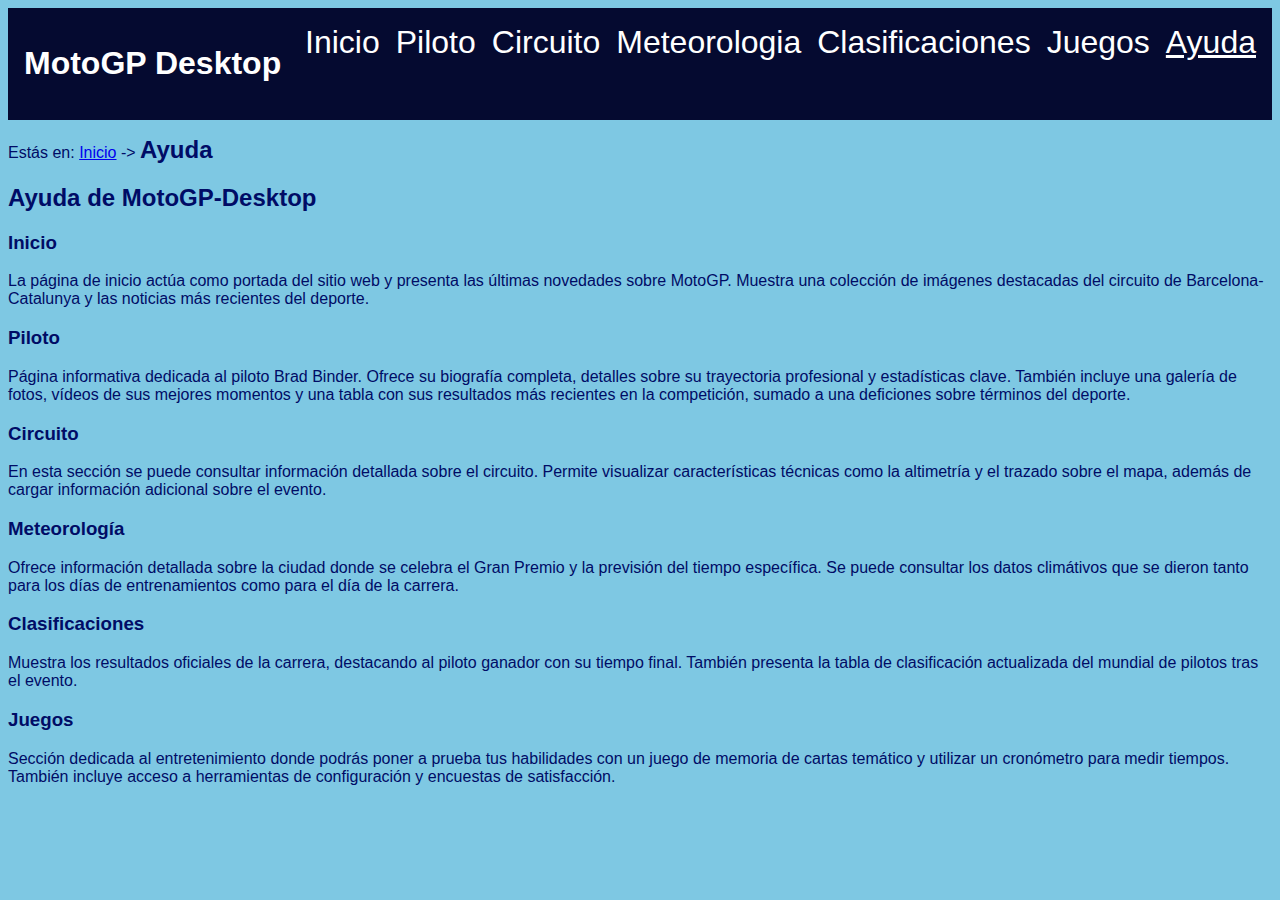
<file: ayuda.html>
<!DOCTYPE HTML>

<html lang="es">
<head>
    <meta charset="UTF-8" />
    <title>MotoGP-Ayuda</title>
    <meta name = 'author' content = 'Sergio Gonzalez Martinez'  />
    <meta name = 'description' content = 'Información de ayuda del proyecto MotoGP-Desktop' />
    <meta name = 'keywords ' content ="MotoGP, ayuda" />
    <meta name ="viewport" content ="width=device-width, initial-scale=1.0" />
    <link rel="stylesheet" type="text/css" href="estilo/estilo.css" />
    <link rel="stylesheet" type="text/css" href="estilo/layout.css" />
    <link rel="icon" href="multimedia/favicon.ico" type="image/x-icon" />
    
</head>

<body>
     <header>
     <h1><a href="index.html">MotoGP Desktop</a></h1>
    <nav>
        <a href= index.html title= "Información del inicio">Inicio</a>

        <a href= piloto.html title= "Información del piloto">Piloto</a>
        <a href= circuito.html title= "Información del circuito">Circuito</a>
        <a href= meteorologia.html title= "Información de la meteorologia">Meteorologia</a>
        <a href= clasificaciones.php title= "Información de las clasificaciones">Clasificaciones</a>
        <a href= juegos.html title= "Información de los juegos">Juegos</a>
        <a href= ayuda.html title= "Información de la ayuda"  class="active">Ayuda</a>
    </nav>
    </header>
    <p class="breadcrumbs">Estás en: <a href="index.html">Inicio</a> -> <strong>Ayuda</strong></p>

    <h2>Ayuda de MotoGP-Desktop</h2>

    <h3>Inicio</h3>
        <p>La página de inicio actúa como portada del sitio web y presenta las últimas novedades sobre MotoGP. Muestra una colección de imágenes destacadas del circuito de Barcelona-Catalunya y las noticias más recientes del deporte.</p>
    
    <h3>Piloto</h3>
        <p>Página informativa dedicada al piloto Brad Binder. Ofrece su biografía completa, detalles sobre su trayectoria profesional y estadísticas clave. También incluye una galería de fotos, vídeos de sus mejores momentos y una tabla con sus resultados más recientes en la competición, sumado a una deficiones sobre términos del deporte.</p>

    <h3>Circuito</h3>
        <p>En esta sección se puede consultar información detallada sobre el circuito. Permite visualizar características técnicas como la altimetría y el trazado sobre el mapa, además de cargar información adicional sobre el evento.</p>

    <h3>Meteorología</h3>
        <p>Ofrece información detallada sobre la ciudad donde se celebra el Gran Premio y la previsión del tiempo específica. Se puede consultar los datos climátivos que se dieron tanto para los días de entrenamientos como para el día de la carrera.</p>

    <h3>Clasificaciones</h3>
        <p>Muestra los resultados oficiales de la carrera, destacando al piloto ganador con su tiempo final. También presenta la tabla de clasificación actualizada del mundial de pilotos tras el evento.</p>

     <h3>Juegos</h3>
        <p>Sección dedicada al entretenimiento donde podrás poner a prueba tus habilidades con un juego de memoria de cartas temático y utilizar un cronómetro para medir tiempos. También incluye acceso a herramientas de configuración y encuestas de satisfacción.</p>   

     
    
     
    
</body>
</html>
</file>
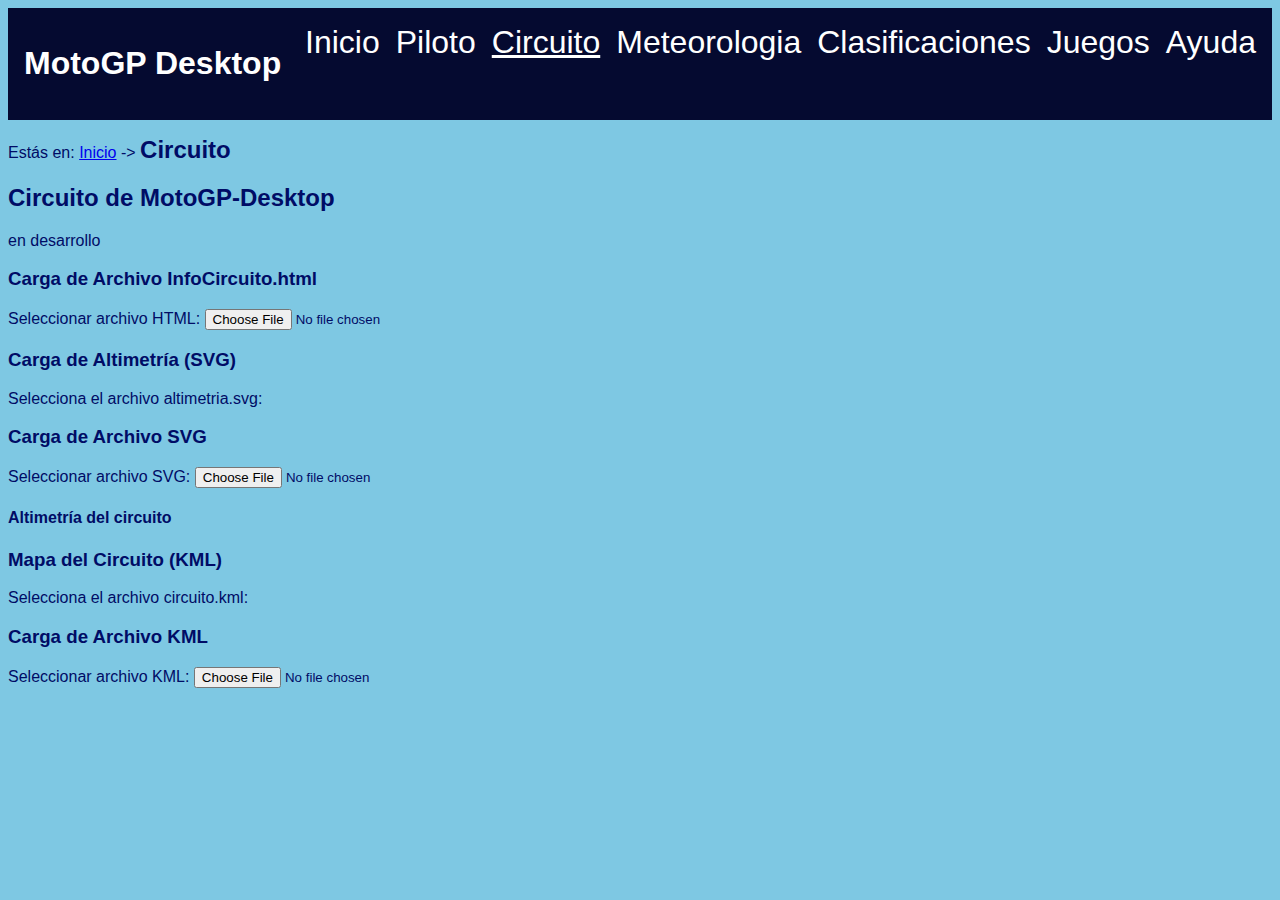
<file: circuito.html>
<!DOCTYPE HTML>

<html lang="es">
<head>
    <!-- Datos que describen el documento -->
     
    <meta charset="UTF-8" />
    <title>MotoGP-Circuito</title>
    <meta name = 'author' content = 'Sergio Gonzalez Martinez'  />
    <meta name = 'description' content = 'Información de circuito del proyecto MotoGP-Desktop' />
    <meta name = 'keywords ' content ="MotoGP, Circuito" />
    <meta name ="viewport" content ="width=device-width, initial-scale=1.0" />
    <link rel="stylesheet" type="text/css" href="estilo/estilo.css" />
    <link rel="stylesheet" type="text/css" href="estilo/layout.css" />
    <link rel="icon" href="multimedia/favicon.ico" type="image/x-icon" />

    <!-- MapBox CSS -->
    <link href="https://api.mapbox.com/mapbox-gl-js/v3.0.1/mapbox-gl.css" rel="stylesheet" />
    
    <!-- MapBox JS -->
    <script src="https://api.mapbox.com/mapbox-gl-js/v3.0.1/mapbox-gl.js"></script>

    <script src="https://code.jquery.com/jquery-3.7.1.min.js"></script>
    <script src="js/circuito.js"></script>

    
</head>

<body>
    <!-- Datos con el contenidos que aparece en el navegador -->
     <header>
     <h1><a href="index.html">MotoGP Desktop</a></h1>
    <nav>
        <a href= index.html title= "Información del inicio">Inicio</a>

        <a href= piloto.html title= "Información del piloto">Piloto</a>
        <a href= circuito.html title= "Información del circuito"  class="active">Circuito</a>
        <a href= meteorologia.html title= "Información de la meteorologia">Meteorologia</a>
        <a href= clasificaciones.html title= "Información de las clasificaciones">Clasificaciones</a>
        <a href= juegos.html title= "Información de los juegos">Juegos</a>
        <a href= ayuda.html title= "Información de la ayuda">Ayuda</a>
    </nav>
    </header>
    <p class="breadcrumbs">Estás en: <a href="index.html">Inicio</a> -> <strong>Circuito</strong></p>

    <main>
        <h2>Circuito de MotoGP-Desktop</h2>
        <p>en desarrollo</p>
    </main>

    <section>
        <h3>Carga de Altimetría (SVG)</h3>
        <p>Selecciona el archivo altimetria.svg:</p>
                
        <article>
            <h4>Altimetría del circuito</h4>
        </article>
    </section>

    <section>
        <h3>Mapa del Circuito (KML)</h3>
        <p>Selecciona el archivo circuito.kml:</p>
    </section>

    <div id="mapa"></div>


    <script>
        const miCircuito = new Circuito();
        const miCargadorSVG = new CargadorSVG();
        const miCargadorKML = new CargadorKML();

    </script>
</body>
</html>
</file>
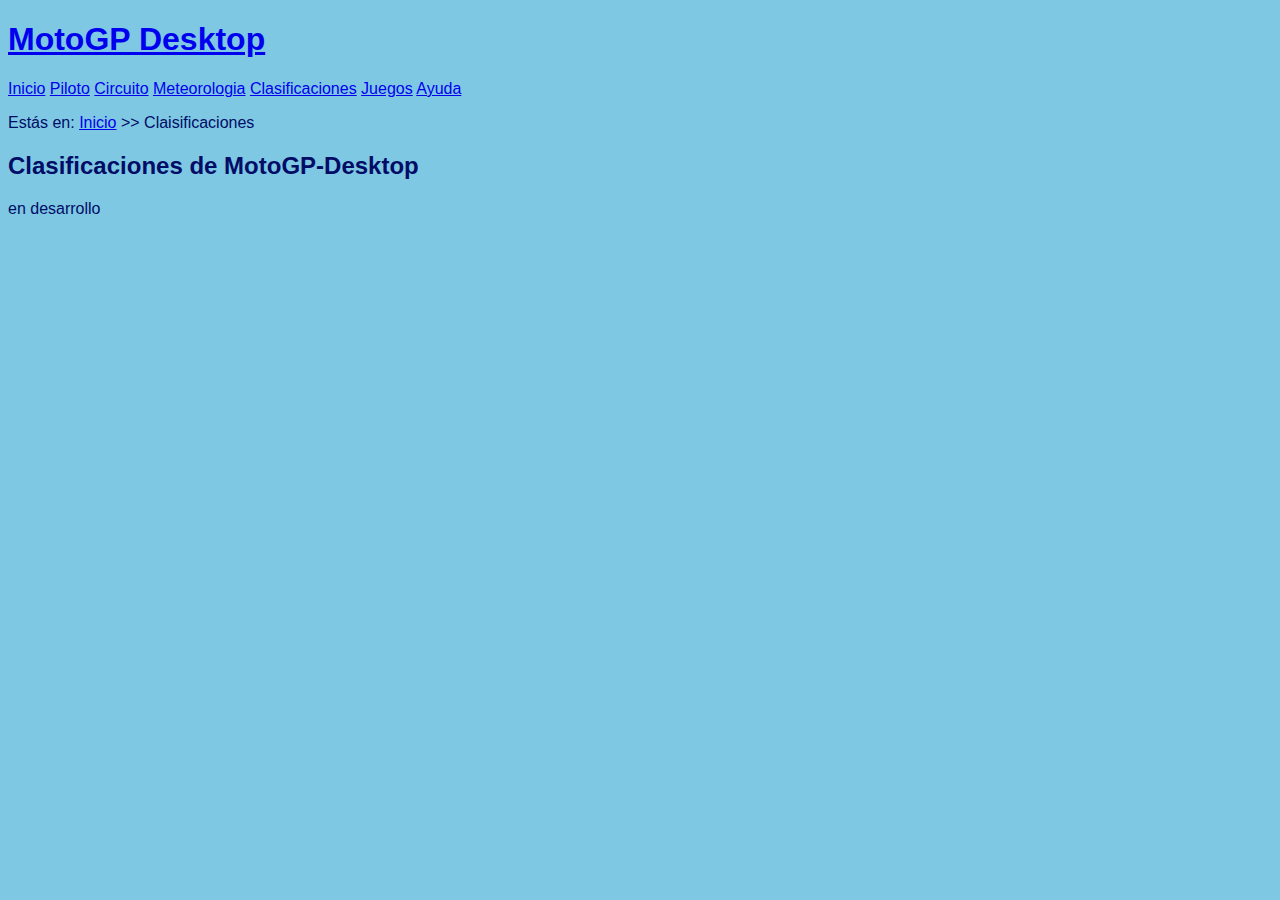
<file: clasificaciones.html>
<!DOCTYPE HTML>

<html lang="es">
<head>
    <!-- Datos que describen el documento -->
    <meta charset="UTF-8" />
    <title>MotoGP-Clasificaciones</title>
    <meta name = 'author' content = 'Sergio Gonzalez Martinez'  />
    <meta name = 'description' content = 'Información de clasificaciones del proyecto MotoGP-Desktop' />
    <meta name = 'keywords ' content ="MotoGP, Clasificaciones" />
    <meta name ="viewport" content ="width=device-width, initial-scale=1.0" />
    <link rel="stylesheet" type="text/css" href="estilo/estilo.css" />

    <link rel="icon" href="multimedia/favicon.ico" type="image/x-icon" />
</head>

<body>
    <!-- Datos con el contenidos que aparece en el navegador -->
     <h1><a href="index.html">MotoGP Desktop</a></h1>
    <nav>
        <a href= index.html title= "Información del inicio">Inicio</a>

        <a href= piloto.html title= "Información del piloto">Piloto</a>
        <a href= circuito.html title= "Información del circuito">Circuito</a>
        <a href= meteorologia.html title= "Información de la meteorologia">Meteorologia</a>
        <a href= clasificaciones.html title= "Información de las clasificaciones">Clasificaciones</a>
        <a href= juegos.html title= "Información de los juegos">Juegos</a>
        <a href= ayuda.html title= "Información de la ayuda">Ayuda</a>
    </nav>
        <p class="breadcrumbs">Estás en: <a href="index.html">Inicio</a> &gt;&gt; Claisificaciones</p>

    <h2>Clasificaciones de MotoGP-Desktop</h2>

    <p>en desarrollo</p>
</body>
</html>
</file>
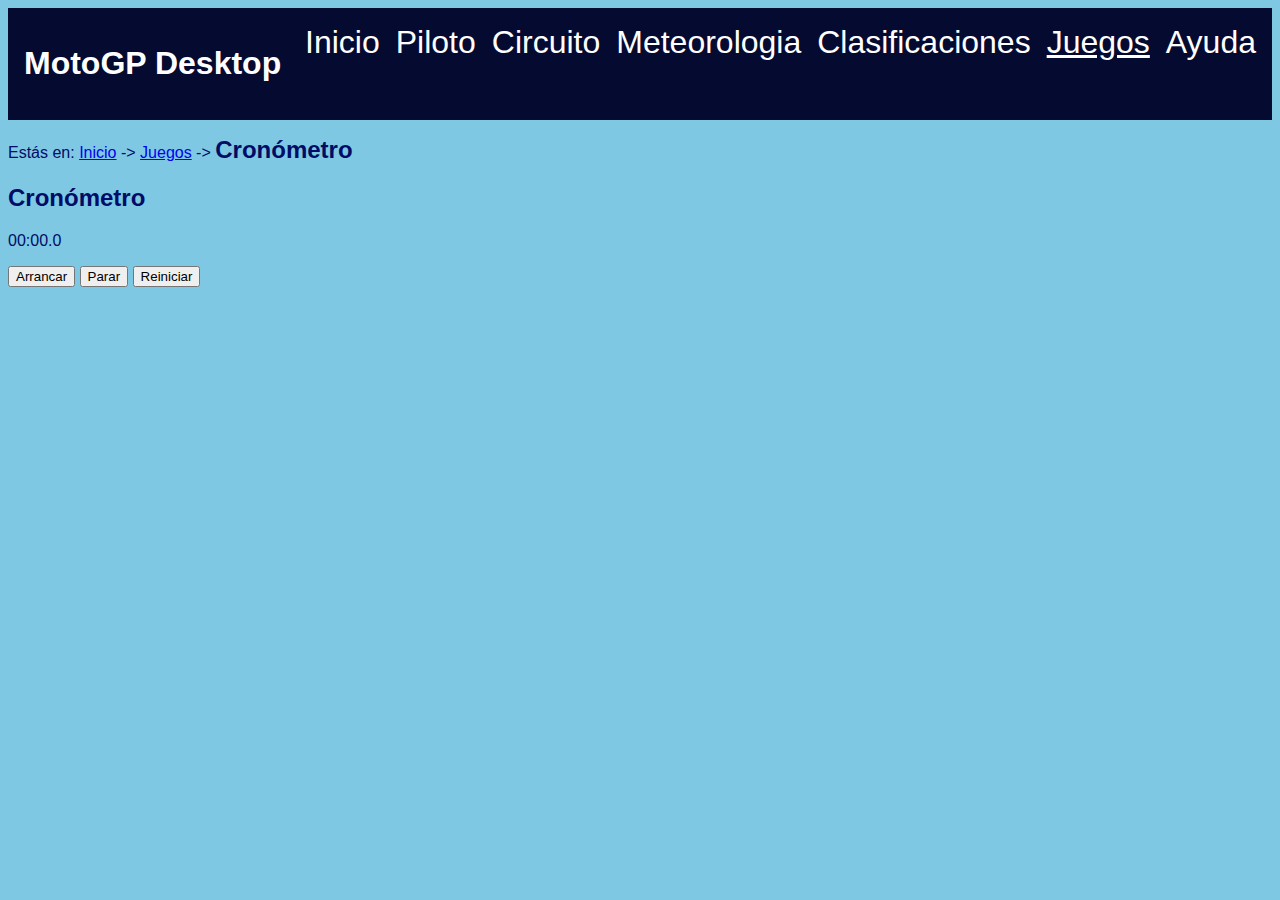
<file: cronometro.html>
<!DOCTYPE HTML>

<html lang="es">
<head>
    <meta charset="UTF-8" />
    <title>MotoGP-Juego de Memoria</title>
    <meta name = 'author' content = 'Sergio Gonzalez Martinez'  />
    <meta name = 'description' content = 'Cronometro del proyecto MotoGP-Desktop' />
    <meta name = 'keywords ' content ="MotoGP, Cronometro" />
    <meta name ="viewport" content ="width=device-width, initial-scale=1.0" />
    
    <link rel="stylesheet" type="text/css" href="estilo/layout.css" />
    <link rel="stylesheet" type="text/css" href="estilo/estilo.css" />

    <script src="js/cronometro.js" defer></script>
    <link rel="icon" href="multimedia/favicon.ico" type="image/x-icon" />
</head>

<body>
    <header>
      <h1><a href="index.html">MotoGP Desktop</a></h1>
    <nav>
        <a href= index.html title= "Información del inicio">Inicio</a>
        <a href= piloto.html title= "Información del piloto">Piloto</a>
        <a href= circuito.html title= "Información del circuito">Circuito</a>
        <a href= meteorologia.html title= "Información de la meteorologia">Meteorologia</a>
        <a href= clasificaciones.php title= "Información de las clasificaciones">Clasificaciones</a>
        <a href= juegos.html title= "Información de los juegos"  class="active">Juegos</a>
        <a href= ayuda.html title= "Información de la ayuda">Ayuda</a>
    </nav>
    </header>
    
    <p>Estás en: <a href="index.html">Inicio</a> -> <a href="juegos.html">Juegos</a> -> <strong>Cronómetro</strong></p>

    <main>
        <h2>Cronómetro</h2>
        <p>00:00.0</p>
        
        <button>Arrancar</button>
        <button>Parar</button>
        <button>Reiniciar</button>
    </main>

</body>
</html>
</file>
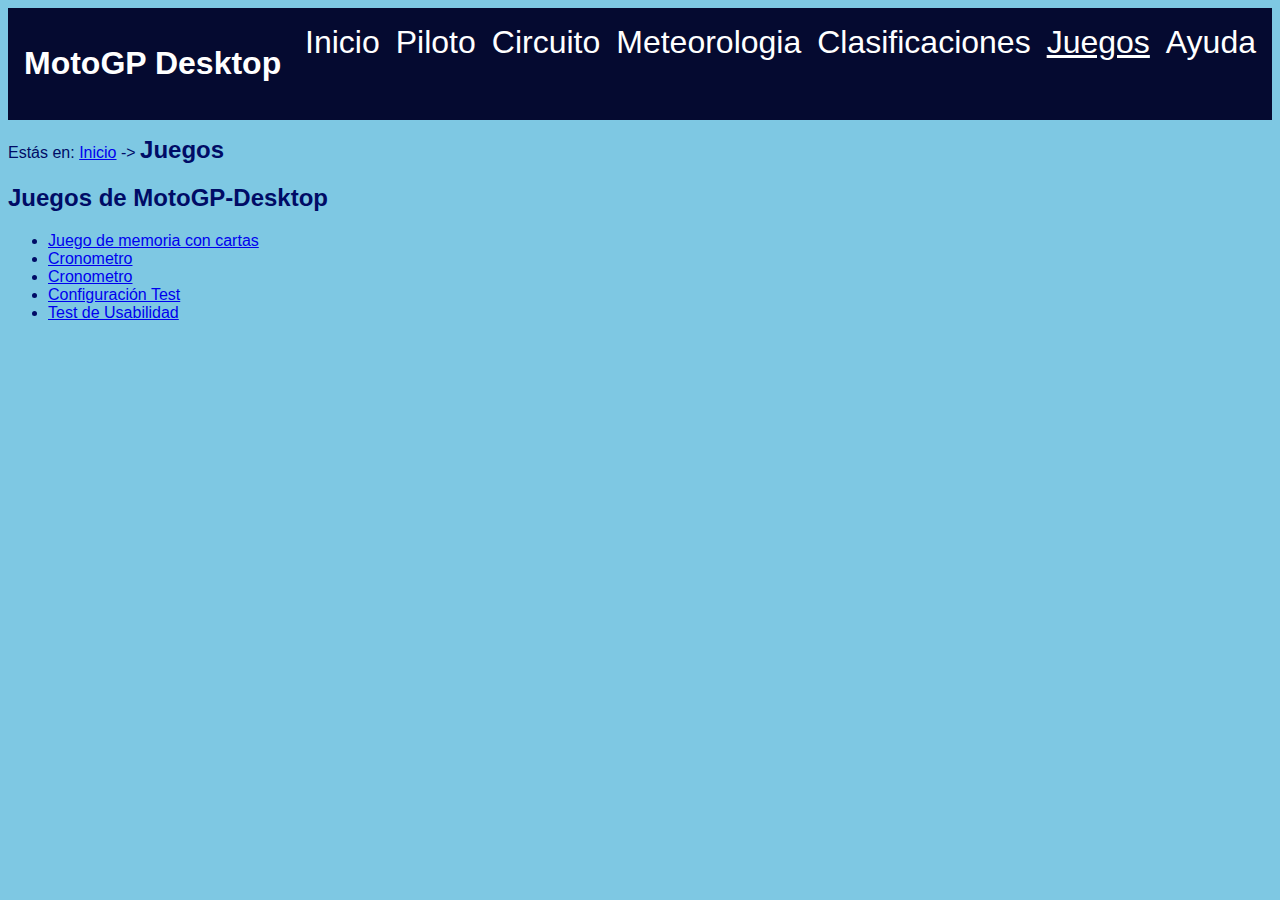
<file: juegos.html>
<!DOCTYPE HTML>

<html lang="es">
<head>
    <meta charset="UTF-8" />
    <title>MotoGP-Juegos</title>
    <meta name = 'author' content = 'Sergio Gonzalez Martinez'  />
    <meta name = 'description' content = 'Información de juegos del proyecto MotoGP-Desktop' />
    <meta name = 'keywords ' content ="MotoGP, juegos" />
    <meta name ="viewport" content ="width=device-width, initial-scale=1.0" />
    <link rel="stylesheet" type="text/css" href="estilo/estilo.css" />
        <link rel="stylesheet" type="text/css" href="estilo/layout.css" />


    <link rel="icon" href="multimedia/favicon.ico" type="image/x-icon" />
</head>

<body>
     <header>
     <h1><a href="index.html">MotoGP Desktop</a></h1>
    <nav>
        <a href= index.html title= "Información del inicio">Inicio</a>

        <a href= piloto.html title= "Información del piloto">Piloto</a>
        <a href= circuito.html title= "Información del circuito">Circuito</a>
        <a href= meteorologia.html title= "Información de la meteorologia">Meteorologia</a>
        <a href= clasificaciones.php title= "Información de las clasificaciones">Clasificaciones</a>
        <a href= juegos.html title= "Información de los juegos"  class="active">Juegos</a>
        <a href= ayuda.html title= "Información de la ayuda">Ayuda</a>
    </nav>
    </header>
        <p>Estás en: <a href="index.html">Inicio</a> -> <strong>Juegos</strong></p>

    <h2>Juegos de MotoGP-Desktop</h2>

    <ul>
        <li><a href="memoria.html">Juego de memoria con cartas</a></li>
        <li><a href="cronometro.html">Cronometro</a></li>
        <li><a href="cronometroHTML.php">Cronometro</a></li>
        <li><a href="php/configuracion.php" title="Configuración de la Base de Datos" target="_blank">Configuración Test</a></li>
        <li><a href="php/pruebas_usabilidad.php" title="Realizar Test de Usabilidad" target="_blank">Test de Usabilidad</a></li>
    </ul>

</body>
</html>
</file>
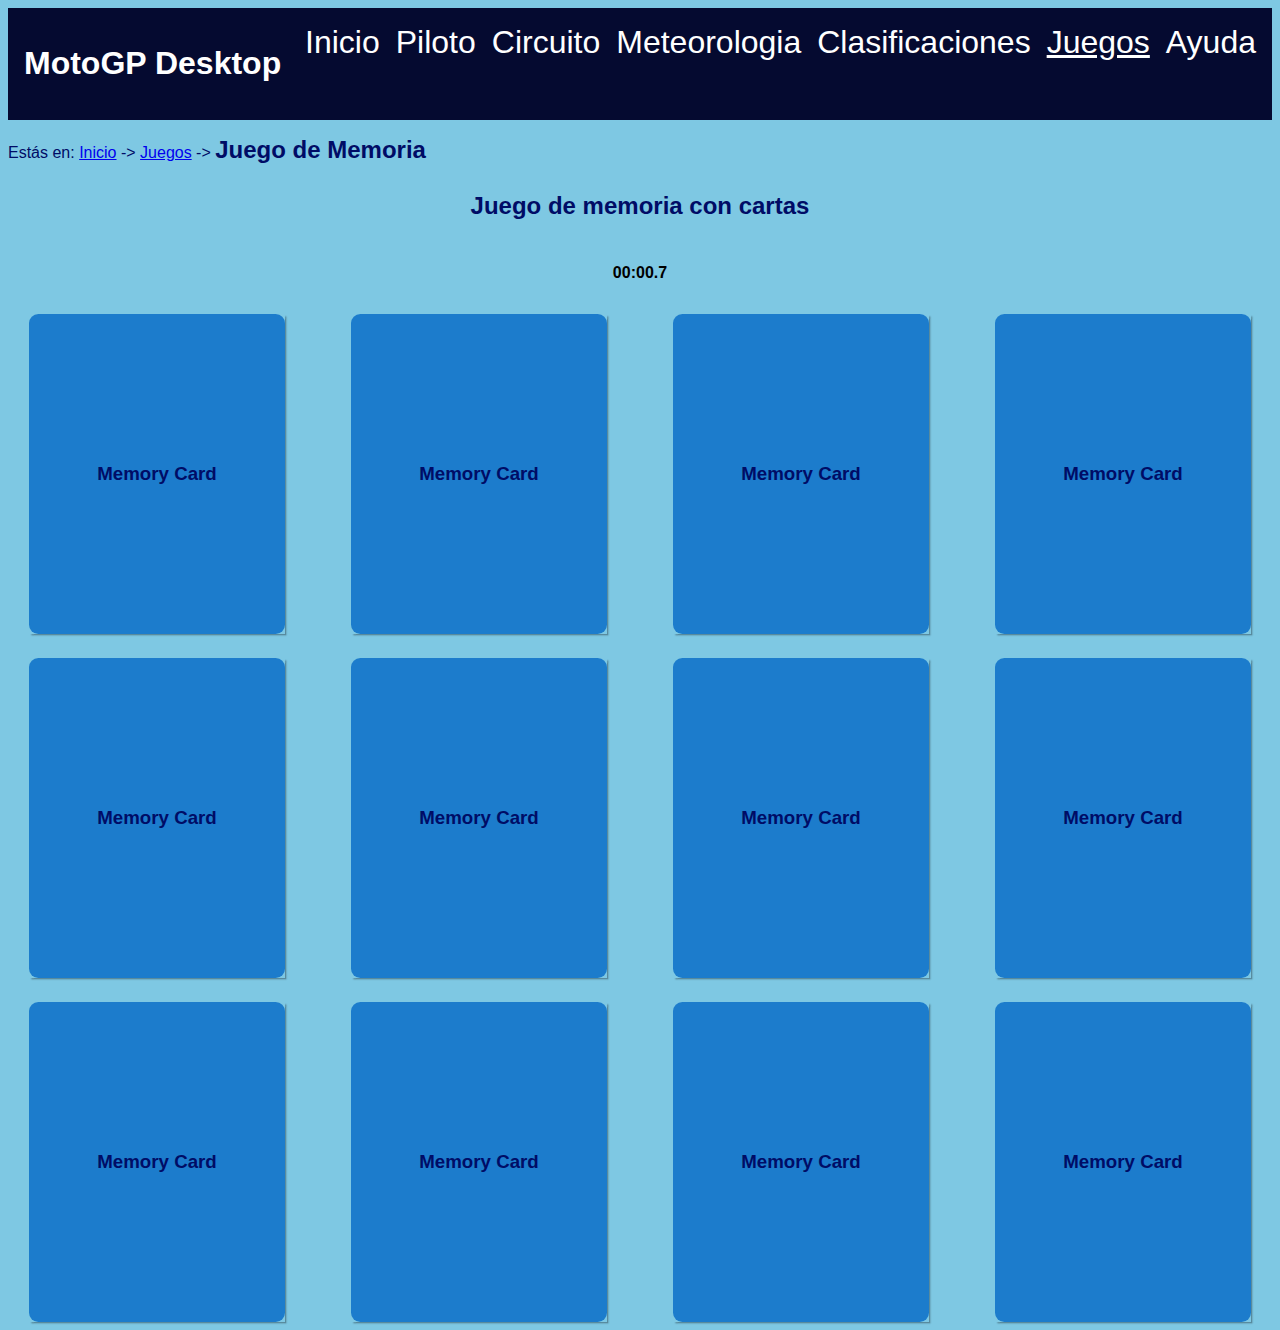
<file: memoria.html>
<!DOCTYPE HTML>

<html lang="es">
<head>
    <meta charset="UTF-8" />
    <title>MotoGP-Juego de Memoria</title>
    <meta name = 'author' content = 'Sergio Gonzalez Martinez'  />
    <meta name = 'description' content = 'Juego de memoria del proyecto MotoGP-Desktop' />
    <meta name = 'keywords ' content ="MotoGP, Juego, Memoria" />
    <meta name ="viewport" content ="width=device-width, initial-scale=1.0" />
    
    <link rel="stylesheet" type="text/css" href="estilo/layout.css" />
    <link rel="stylesheet" type="text/css" href="estilo/estilo.css" />
    <link rel="stylesheet" type="text/css" href="estilo/cards.css" />
    <link rel="stylesheet" type="text/css" href="estilo/layout_cards.css" />

    <script src="js/cronometro.js"></script>
    <script src="js/memoria.js"></script>
    <script> 
        const miJuego= new Memoria();
    </script>
    <link rel="icon" href="multimedia/favicon.ico" type="image/x-icon" />
</head>

<body>
    <header>
      <h1><a href="index.html">MotoGP Desktop</a></h1>
    <nav>
        <a href= index.html title= "Información del inicio">Inicio</a>
        <a href= piloto.html title= "Información del piloto">Piloto</a>
        <a href= circuito.html title= "Información del circuito">Circuito</a>
        <a href= meteorologia.html title= "Información de la meteorologia">Meteorologia</a>
        <a href= clasificaciones.html title= "Información de las clasificaciones">Clasificaciones</a>
        <a href= juegos.html title= "Información de los juegos"  class="active">Juegos</a>
        <a href= ayuda.html title= "Información de la ayuda">Ayuda</a>
    </nav>
    </header>
    
    <p class="breadcrumbs">Estás en: <a href="index.html">Inicio</a> -> <a href="juegos.html">Juegos</a> -> <strong>Juego de Memoria</strong></p>

    <main>
        <h2>Juego de memoria con cartas</h2>

        <p>00:00.0</p>

        <article onclick="miJuego.voltearCarta(this)">
            <h3>Memory Card</h3>
            <img src="multimedia/logos/honda.svg" alt="Logo-Honda">
        </article>
        <article onclick="miJuego.voltearCarta(this)">
            <h3>Memory Card</h3>
            <img src="multimedia/logos/honda.svg" alt="Logo-Honda">
        </article>

        <article onclick="miJuego.voltearCarta(this)">
            <h3>Memory Card</h3>
            <img src="multimedia/logos/yamaha.svg" alt="Logo-Yamaha">
        </article>
        <article onclick="miJuego.voltearCarta(this)">
            <h3>Memory Card</h3>
            <img src="multimedia/logos/yamaha.svg" alt="Logo-Yamaha">
        </article>

        <article onclick="miJuego.voltearCarta(this)">
            <h3>Memory Card</h3>
            <img src="multimedia/logos/ducati.svg" alt="Logo-Ducati">
        </article>
        <article onclick="miJuego.voltearCarta(this)">
            <h3>Memory Card</h3>
            <img src="multimedia/logos/ducati.svg" alt="Logo-Ducati">
        </article>

        <article onclick="miJuego.voltearCarta(this)">
            <h3>Memory Card</h3>
            <img src="multimedia/logos/ktm.svg" alt="Logo-KTM">
        </article>
        <article onclick="miJuego.voltearCarta(this)">
            <h3>Memory Card</h3>
            <img src="multimedia/logos/ktm.svg" alt="Logo-KTM">
        </article>

        <article onclick="miJuego.voltearCarta(this)">
            <h3>Memory Card</h3>
            <img src="multimedia/logos/aprilia.svg" alt="Logo-Aprilia">
        </article>
        <article onclick="miJuego.voltearCarta(this)">
            <h3>Memory Card</h3>
            <img src="multimedia/logos/aprilia.svg" alt="Logo-Aprilia">
        </article>

        <article onclick="miJuego.voltearCarta(this)">
            <h3>Memory Card</h3>
            <img src="multimedia/logos/motogp.svg" alt="Logo-MotoGP">
        </article>
        <article onclick="miJuego.voltearCarta(this)">
            <h3>Memory Card</h3>
            <img src="multimedia/logos/motogp.svg" alt="Logo-MotoGP">
        </article>

    </main>
</body>
</html>
</file>
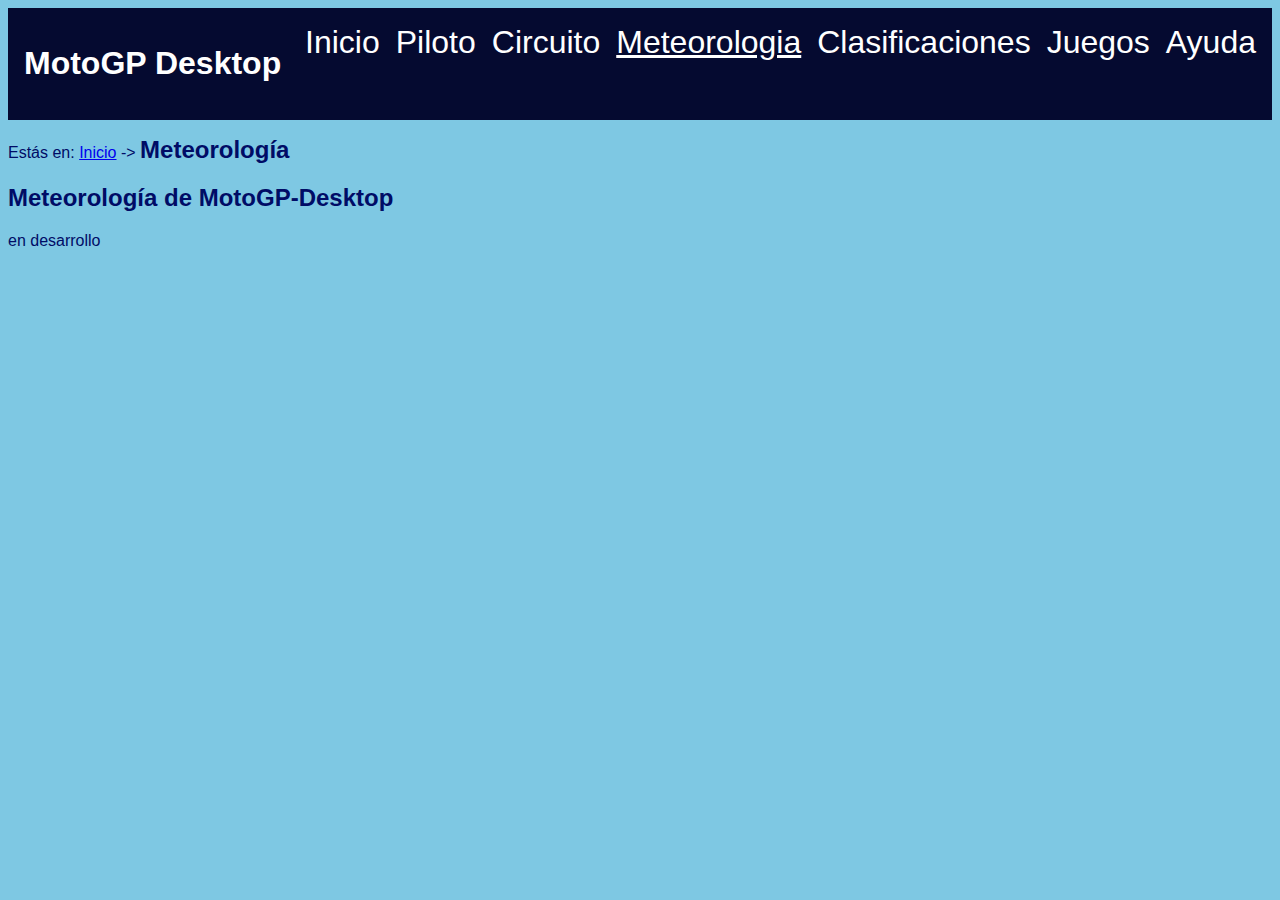
<file: meteorologia.html>
<!DOCTYPE HTML>

<html lang="es">
<head>
    <!-- Datos que describen el documento -->
    <meta charset="UTF-8" />
    <title>MotoGP-Meteorología</title>
    <meta name = 'author' content = 'Sergio Gonzalez Martinez'  />
    <meta name = 'description' content = 'Información de Meteorología del proyecto MotoGP-Desktop' />
    <meta name = 'keywords ' content ="MotoGP, Meteorologia" />
    <meta name ="viewport" content ="width=device-width, initial-scale=1.0" />
    <link rel="stylesheet" type="text/css" href="estilo/estilo.css" />
    <link rel="stylesheet" type="text/css" href="estilo/layout.css" />

    <link rel="icon" href="multimedia/favicon.ico" type="image/x-icon" />

</head>

<body>
    <!-- Datos con el contenidos que aparece en el navegador -->
     <header>
     <h1><a href="index.html">MotoGP Desktop</a></h1>
    <nav>
        <a href= index.html title= "Información del inicio">Inicio</a>
        <a href= piloto.html title= "Información del piloto">Piloto</a>
        <a href= circuito.html title= "Información del circuito">Circuito</a>
        <a href= meteorologia.html title= "Información de la meteorologia"  class="active">Meteorologia</a>
        <a href= clasificaciones.html title= "Información de las clasificaciones">Clasificaciones</a>
        <a href= juegos.html title= "Información de los juegos">Juegos</a>
        <a href= ayuda.html title= "Información de la ayuda">Ayuda</a>
    </nav>
    </header>
    <p class="breadcrumbs">Estás en: <a href="index.html">Inicio</a> -> <strong>Meteorología</strong></p>
    <h2>Meteorología de MotoGP-Desktop</h2>

    <p>en desarrollo</p>
</body>
</html>
</file>
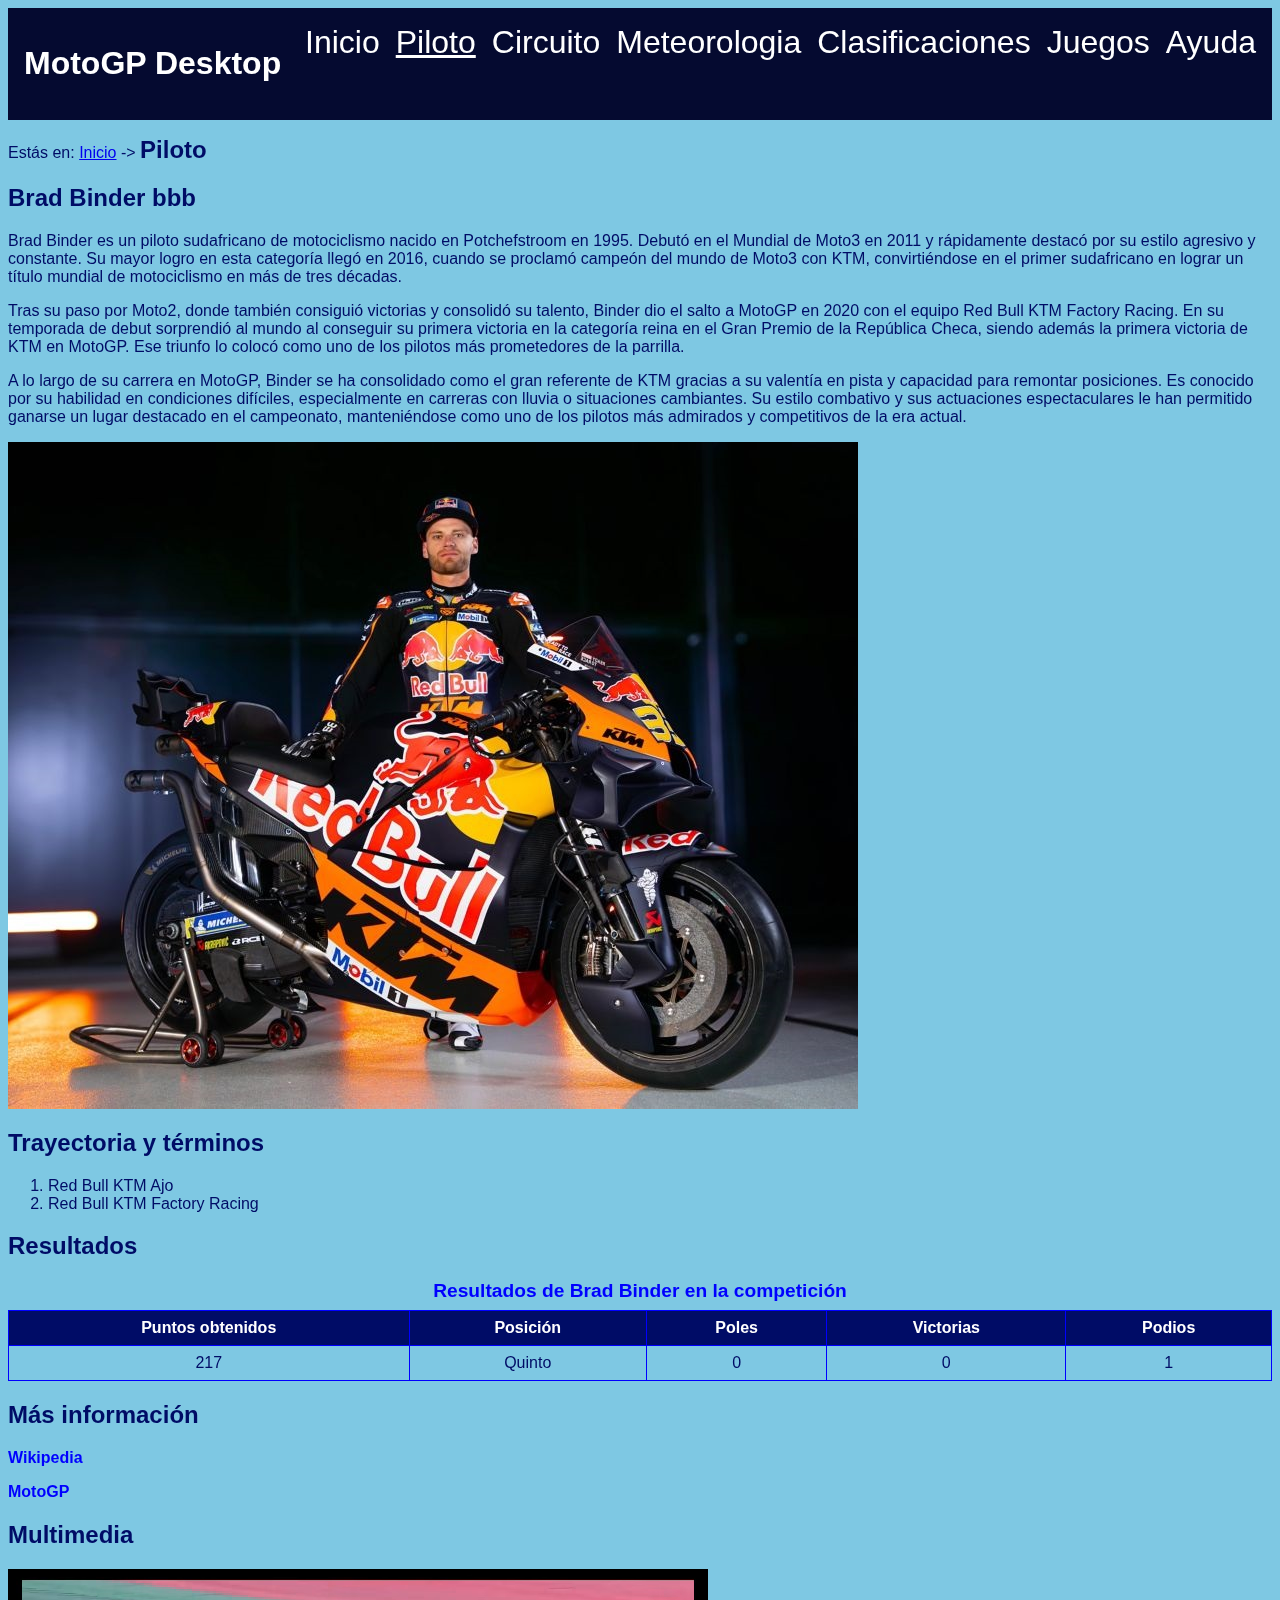
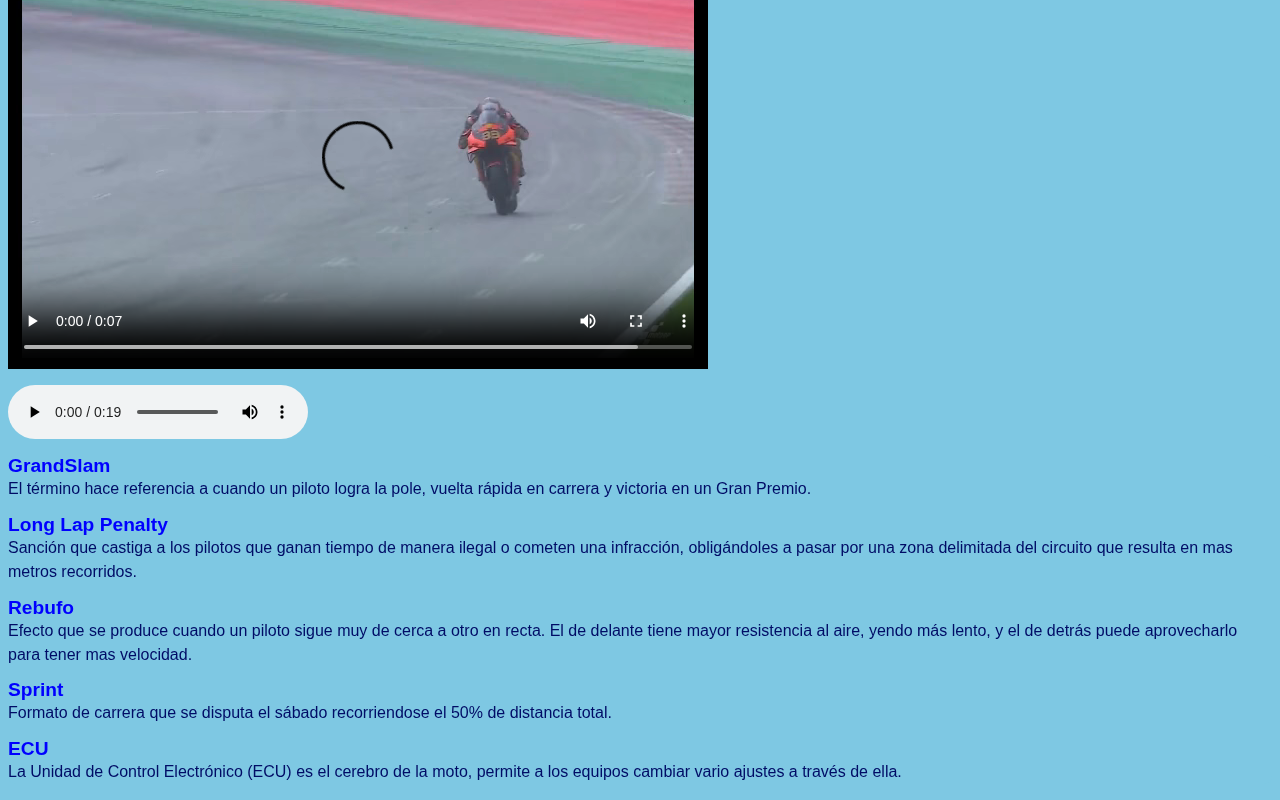
<file: piloto.html>
<!DOCTYPE HTML>

<html lang="es">
<head>
    <!-- Datos que describen el documento -->
    <meta charset="UTF-8" />
    <title>MotoGP-Piloto</title>
    <meta name = 'author' content = 'Sergio Gonzalez Martinez'  />
    <meta name = 'description' content = 'Información de piloto del proyecto MotoGP-Desktop' />
    <meta name = 'keywords ' content ="MotoGP, Brad Binder, piloto, KTM" />
    <meta name ="viewport" content ="width=device-width, initial-scale=1.0" />
    <link rel="stylesheet" type="text/css" href="estilo/estilo.css" />
    <link rel="stylesheet" type="text/css" href="estilo/layout.css" />

    <link rel="icon" href="multimedia/favicon.ico" type="image/x-icon" />
</head>


<body>
    <header>
    <h1><a href="index.html">MotoGP Desktop</a></h1>
    <nav>
        <a href= index.html title= "Información del inicio">Inicio</a>

        <a href= piloto.html title= "Información del piloto" class="active">Piloto</a>
        <a href= circuito.html title= "Información del circuito">Circuito</a>
        <a href= meteorologia.html title= "Información de la meteorologia">Meteorologia</a>
        <a href= clasificaciones.html title= "Información de las clasificaciones">Clasificaciones</a>
        <a href= juegos.html title= "Información de los juegos">Juegos</a>
        <a href= ayuda.html title= "Información de la ayuda">Ayuda</a>
    </nav>
    </header>
    <p class="breadcrumbs">Estás en: <a href="index.html">Inicio</a> -> <strong>Piloto</strong></p>

    <!-- 300798%22= 14; 14+1=15-->
    <main>
        <section>
            <h2>Brad Binder bbb</h2>
            <p> Brad Binder es un piloto sudafricano de motociclismo nacido en Potchefstroom en 1995. Debutó en el Mundial de Moto3 en 2011 y rápidamente destacó
                por su estilo agresivo y constante. Su mayor logro en esta categoría llegó en 2016, cuando se proclamó campeón del mundo de Moto3 con KTM, 
                convirtiéndose en el primer sudafricano en lograr un título mundial de motociclismo en más de tres décadas.
            </p>

            <p>
        Tras su paso por Moto2, donde también consiguió victorias y consolidó su talento, Binder dio el salto a MotoGP en 2020 con el equipo
        Red Bull KTM Factory Racing. En su temporada de debut sorprendió al mundo al conseguir su primera victoria en la categoría reina en el
        Gran Premio de la República Checa, siendo además la primera victoria de KTM en MotoGP. Ese triunfo lo colocó como uno de los pilotos
        más prometedores de la parrilla.
    </p>

    <p>
        A lo largo de su carrera en MotoGP, Binder se ha consolidado como el gran referente de KTM gracias a su valentía en pista y capacidad para 
        remontar posiciones. Es conocido por su habilidad en condiciones difíciles, especialmente en carreras con lluvia o situaciones cambiantes. 
        Su estilo combativo y sus actuaciones espectaculares le han permitido ganarse un lugar destacado en el campeonato, manteniéndose como uno 
        de los pilotos más admirados y competitivos de la era actual.
    </p>
            
            <picture>
                <source srcset="multimedia/brad-binder200.jpg" media="(max-width: 465px)"/>
                <source srcset="multimedia/brad-binder650.jpg" media="(max-width: 799px)"/>
                <source srcset="multimedia/brad-binder850.jpg" media="(min-width: 800px)"/>
               
                
                <img src="multimedia/brad-binder850.jpg" alt="Brad Binder"/>
            </picture>
        </section>

        <section>
            <h2>Trayectoria y términos</h2>
            <ol>
                <li>Red Bull KTM Ajo</li>
                <li>Red Bull KTM Factory Racing</li>
            </ol>
        </section>

        <section>
            <h2>Resultados</h2>
            <table>
                <caption>Resultados de Brad Binder en la competición</caption>
                <thead>
                    <tr>
                        <th id="puntos" scope="col">Puntos obtenidos</th>
                        <th id="posicion" scope="col">Posición</th>
                        <th id="poles" scope="col">Poles</th>
                        <th id="victorias" scope="col">Victorias</th>
                        <th id="podios" scope="col">Podios</th>
                    </tr>
                </thead>
                <tbody>
                    <tr>
                        <td headers="puntos">217</td>
                        <td headers="posicion">Quinto</td>
                        <td headers="poles">0</td>
                        <td headers="victorias">0</td>
                        <td headers="podios">1</td>
                    </tr>
                </tbody>
            </table>
        </section>

        <section>
            <h2>Más información</h2>
            <p><a href="https://es.wikipedia.org/wiki/Brad_Binder">Wikipedia</a></p>
            <p><a href="https://www.motogp.com/es/riders/brad-binder/ade5ef32-01ea-487c-95ca-491544a668ed?tab=overview">MotoGP</a></p>
        </section>

        <section>
            <h2>Multimedia</h2>
            <video controls>
                <source src="multimedia/brad-binderVideo.webm" type="video/webm"/>
                <source src="multimedia/brad-binderVideo.mp4" type="video/mp4"/>
            </video>

            <audio controls>
                <source src="multimedia/terminos.mp3" type="audio/mpeg"/>
                <source src="multimedia/terminos.wav" type="audio/wav"/>
            </audio>
        </section>

    </main>

    <aside>
            <dl>
                <dt>GrandSlam</dt>
                <dd>El término hace referencia a cuando un piloto logra la pole, vuelta rápida en carrera y victoria en un Gran Premio.</dd>
                <dt>Long Lap Penalty</dt>
                <dd>Sanción que castiga a los pilotos que ganan tiempo de manera ilegal o cometen una infracción, obligándoles a pasar por una zona delimitada del circuito que resulta en mas metros recorridos.</dd>
                <dt>Rebufo</dt>
                <dd>Efecto que se produce cuando un piloto sigue muy de cerca a otro en recta. El de delante tiene mayor resistencia al aire, yendo más lento, y el de detrás puede aprovecharlo para tener mas velocidad.</dd>
                <dt>Sprint</dt>
                <dd>Formato de carrera que se disputa el sábado recorriendose el 50% de distancia total.</dd>
                <dt>ECU</dt>
                <dd>La Unidad de Control Electrónico (ECU) es el cerebro de la moto, permite a los equipos cambiar vario ajustes a través de ella.</dd>
            </dl>
    </aside>


    
</body>
</html>
</file>
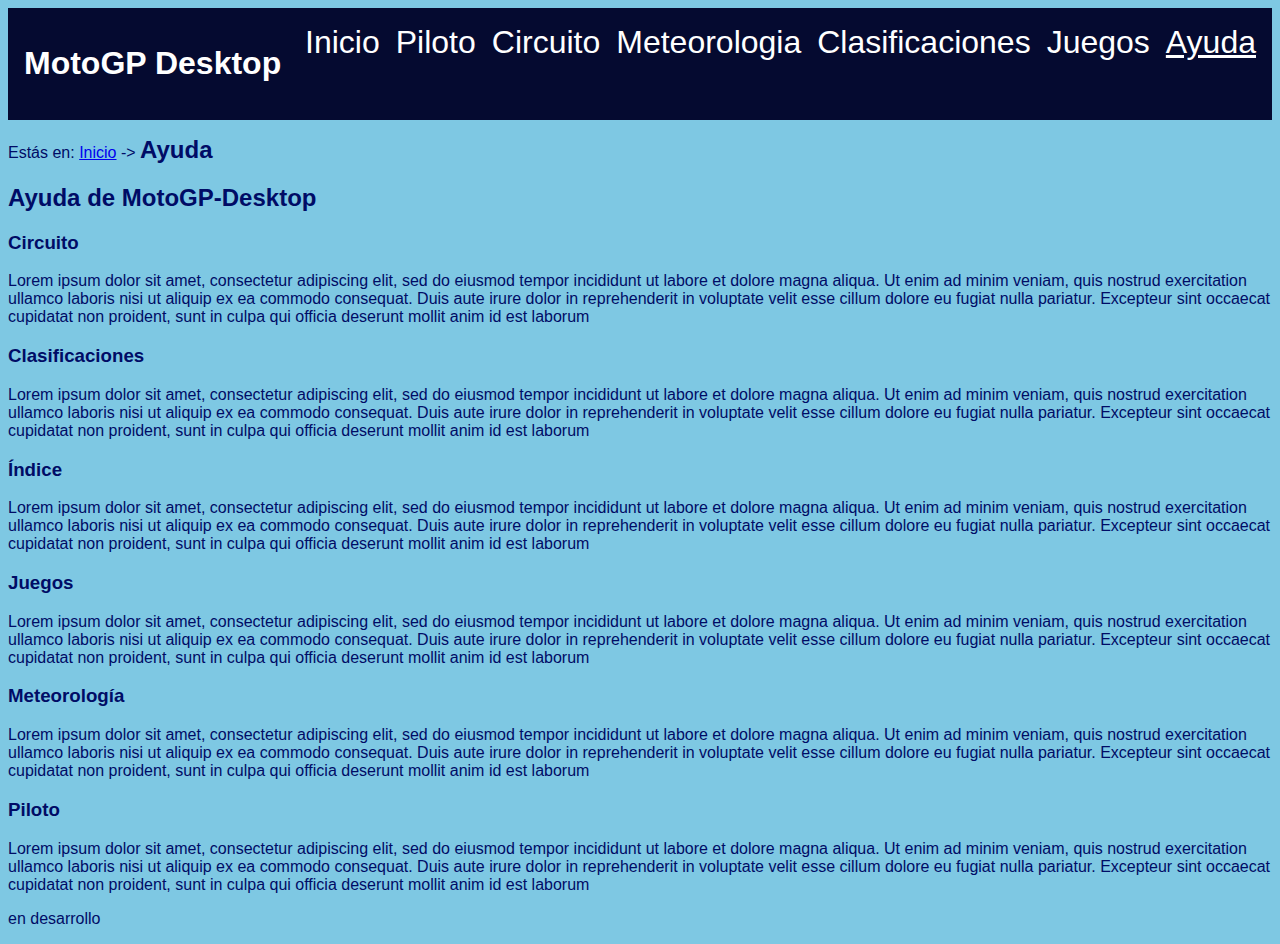
<file: MotoGP-Desktop/ayuda.html>
<!DOCTYPE HTML>

<html lang="es">
<head>
    <!-- Datos que describen el documento -->
    <meta charset="UTF-8" />
    <title>MotoGP-Ayuda</title>
    <meta name = 'author' content = 'Sergio Gonzalez Martinez'  />
    <meta name = 'description' content = 'Información de ayuda del proyecto MotoGP-Desktop' />
    <meta name = 'keywords ' content ="MotoGP, ayuda" />
    <meta name ="viewport" content ="width=device-width, initial-scale=1.0" />
    <link rel="stylesheet" type="text/css" href="estilo/estilo.css" />
    <link rel="stylesheet" type="text/css" href="estilo/layout.css" />
    <link rel="icon" href="multimedia/favicon.ico" type="image/x-icon" />
    
</head>

<body>
    <!-- Datos con el contenidos que aparece en el navegador -->
     <header>
     <h1><a href="index.html">MotoGP Desktop</a></h1>
    <nav>
        <a href= index.html title= "Información del inicio">Inicio</a>

        <a href= piloto.html title= "Información del piloto">Piloto</a>
        <a href= circuito.html title= "Información del circuito">Circuito</a>
        <a href= meteorologia.html title= "Información de la meteorologia">Meteorologia</a>
        <a href= clasificaciones.html title= "Información de las clasificaciones">Clasificaciones</a>
        <a href= juegos.html title= "Información de los juegos">Juegos</a>
        <a href= ayuda.html title= "Información de la ayuda"  class="active">Ayuda</a>
    </nav>
    </header>
    <p class="breadcrumbs">Estás en: <a href="index.html">Inicio</a> -> <strong>Ayuda</strong></p>

    <h2>Ayuda de MotoGP-Desktop</h2>

    <h3>Circuito</h3>
        <p>Lorem ipsum dolor sit amet, consectetur adipiscing elit, sed do eiusmod tempor incididunt ut labore et dolore magna aliqua. Ut enim ad minim veniam, quis nostrud exercitation ullamco laboris nisi ut aliquip ex ea commodo consequat. Duis aute irure dolor in reprehenderit in voluptate velit esse cillum dolore eu fugiat nulla pariatur. Excepteur sint occaecat cupidatat non proident, sunt in culpa qui officia deserunt mollit anim id est laborum</p>

    <h3>Clasificaciones</h3>
        <p>Lorem ipsum dolor sit amet, consectetur adipiscing elit, sed do eiusmod tempor incididunt ut labore et dolore magna aliqua. Ut enim ad minim veniam, quis nostrud exercitation ullamco laboris nisi ut aliquip ex ea commodo consequat. Duis aute irure dolor in reprehenderit in voluptate velit esse cillum dolore eu fugiat nulla pariatur. Excepteur sint occaecat cupidatat non proident, sunt in culpa qui officia deserunt mollit anim id est laborum</p>

    <h3>Índice</h3>
        <p>Lorem ipsum dolor sit amet, consectetur adipiscing elit, sed do eiusmod tempor incididunt ut labore et dolore magna aliqua. Ut enim ad minim veniam, quis nostrud exercitation ullamco laboris nisi ut aliquip ex ea commodo consequat. Duis aute irure dolor in reprehenderit in voluptate velit esse cillum dolore eu fugiat nulla pariatur. Excepteur sint occaecat cupidatat non proident, sunt in culpa qui officia deserunt mollit anim id est laborum</p>
    
     <h3>Juegos</h3>
        <p>Lorem ipsum dolor sit amet, consectetur adipiscing elit, sed do eiusmod tempor incididunt ut labore et dolore magna aliqua. Ut enim ad minim veniam, quis nostrud exercitation ullamco laboris nisi ut aliquip ex ea commodo consequat. Duis aute irure dolor in reprehenderit in voluptate velit esse cillum dolore eu fugiat nulla pariatur. Excepteur sint occaecat cupidatat non proident, sunt in culpa qui officia deserunt mollit anim id est laborum</p>   

     <h3>Meteorología</h3>
        <p>Lorem ipsum dolor sit amet, consectetur adipiscing elit, sed do eiusmod tempor incididunt ut labore et dolore magna aliqua. Ut enim ad minim veniam, quis nostrud exercitation ullamco laboris nisi ut aliquip ex ea commodo consequat. Duis aute irure dolor in reprehenderit in voluptate velit esse cillum dolore eu fugiat nulla pariatur. Excepteur sint occaecat cupidatat non proident, sunt in culpa qui officia deserunt mollit anim id est laborum</p>
    
     <h3>Piloto</h3>
        <p>Lorem ipsum dolor sit amet, consectetur adipiscing elit, sed do eiusmod tempor incididunt ut labore et dolore magna aliqua. Ut enim ad minim veniam, quis nostrud exercitation ullamco laboris nisi ut aliquip ex ea commodo consequat. Duis aute irure dolor in reprehenderit in voluptate velit esse cillum dolore eu fugiat nulla pariatur. Excepteur sint occaecat cupidatat non proident, sunt in culpa qui officia deserunt mollit anim id est laborum</p>
    
    <p>en desarrollo</p>
</body>
</html>
</file>
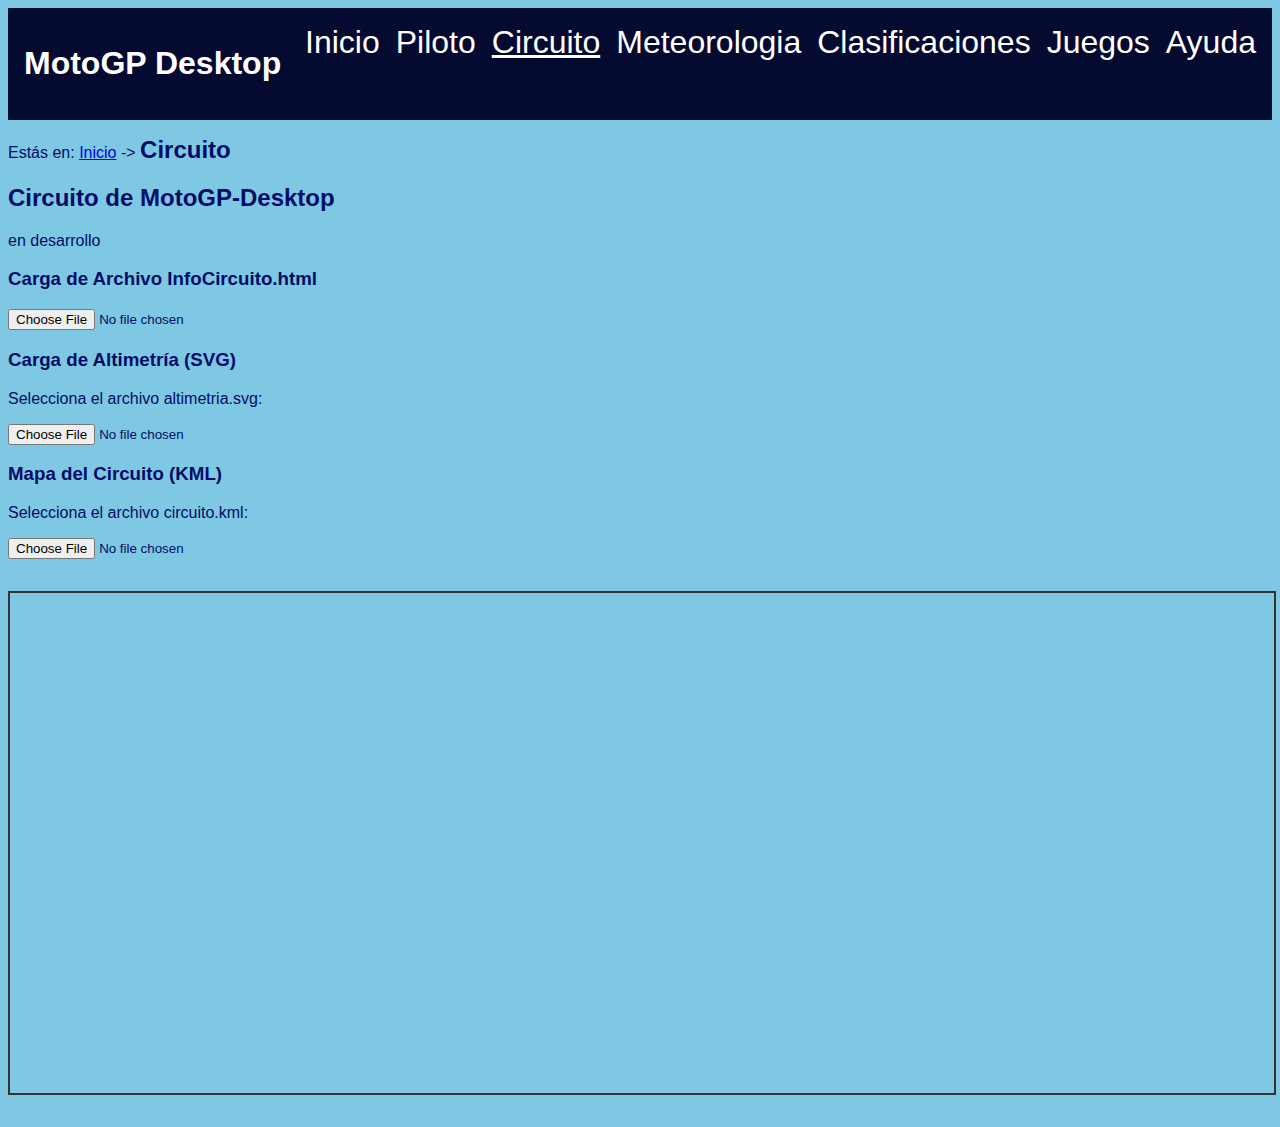
<file: MotoGP-Desktop/circuito.html>
<!DOCTYPE HTML>

<html lang="es">
<head>
    <!-- Datos que describen el documento -->
     
    <meta charset="UTF-8" />
    <title>MotoGP-Circuito</title>
    <meta name = 'author' content = 'Sergio Gonzalez Martinez'  />
    <meta name = 'description' content = 'Información de circuito del proyecto MotoGP-Desktop' />
    <meta name = 'keywords ' content ="MotoGP, Circuito" />
    <meta name ="viewport" content ="width=device-width, initial-scale=1.0" />
    <link rel="stylesheet" type="text/css" href="estilo/estilo.css" />
    <link rel="stylesheet" type="text/css" href="estilo/layout.css" />
    <link rel="icon" href="multimedia/favicon.ico" type="image/x-icon" />

    <!-- MapBox CSS -->
    <link href="https://api.mapbox.com/mapbox-gl-js/v3.0.1/mapbox-gl.css" rel="stylesheet" />
    
    <!-- MapBox JS -->
    <script src="https://api.mapbox.com/mapbox-gl-js/v3.0.1/mapbox-gl.js"></script>

    <script src="https://code.jquery.com/jquery-3.7.1.min.js"></script>
    <script src="js/circuito.js"></script>

    
</head>

<body>
    <!-- Datos con el contenidos que aparece en el navegador -->
     <header>
     <h1><a href="index.html">MotoGP Desktop</a></h1>
    <nav>
        <a href= index.html title= "Información del inicio">Inicio</a>

        <a href= piloto.html title= "Información del piloto">Piloto</a>
        <a href= circuito.html title= "Información del circuito"  class="active">Circuito</a>
        <a href= meteorologia.html title= "Información de la meteorologia">Meteorologia</a>
        <a href= clasificaciones.html title= "Información de las clasificaciones">Clasificaciones</a>
        <a href= juegos.html title= "Información de los juegos">Juegos</a>
        <a href= ayuda.html title= "Información de la ayuda">Ayuda</a>
    </nav>
    </header>
    <p class="breadcrumbs">Estás en: <a href="index.html">Inicio</a> -> <strong>Circuito</strong></p>

    <main>
        <h2>Circuito de MotoGP-Desktop</h2>
        <p>en desarrollo</p>
    </main>

    <section>
        <h3>Carga de Altimetría (SVG)</h3>
        <p>Selecciona el archivo altimetria.svg:</p>
                
        <article></article>
    </section>

    <section>
        <h3>Mapa del Circuito (KML)</h3>
        <p>Selecciona el archivo circuito.kml:</p>
    </section>

    <div id="mapa"></div>


    <script>
        const miCircuito = new Circuito();
        const miCargadorSVG = new CargadorSVG();
        const miCargadorKML = new CargadorKML();

    </script>
</body>
</html>
</file>
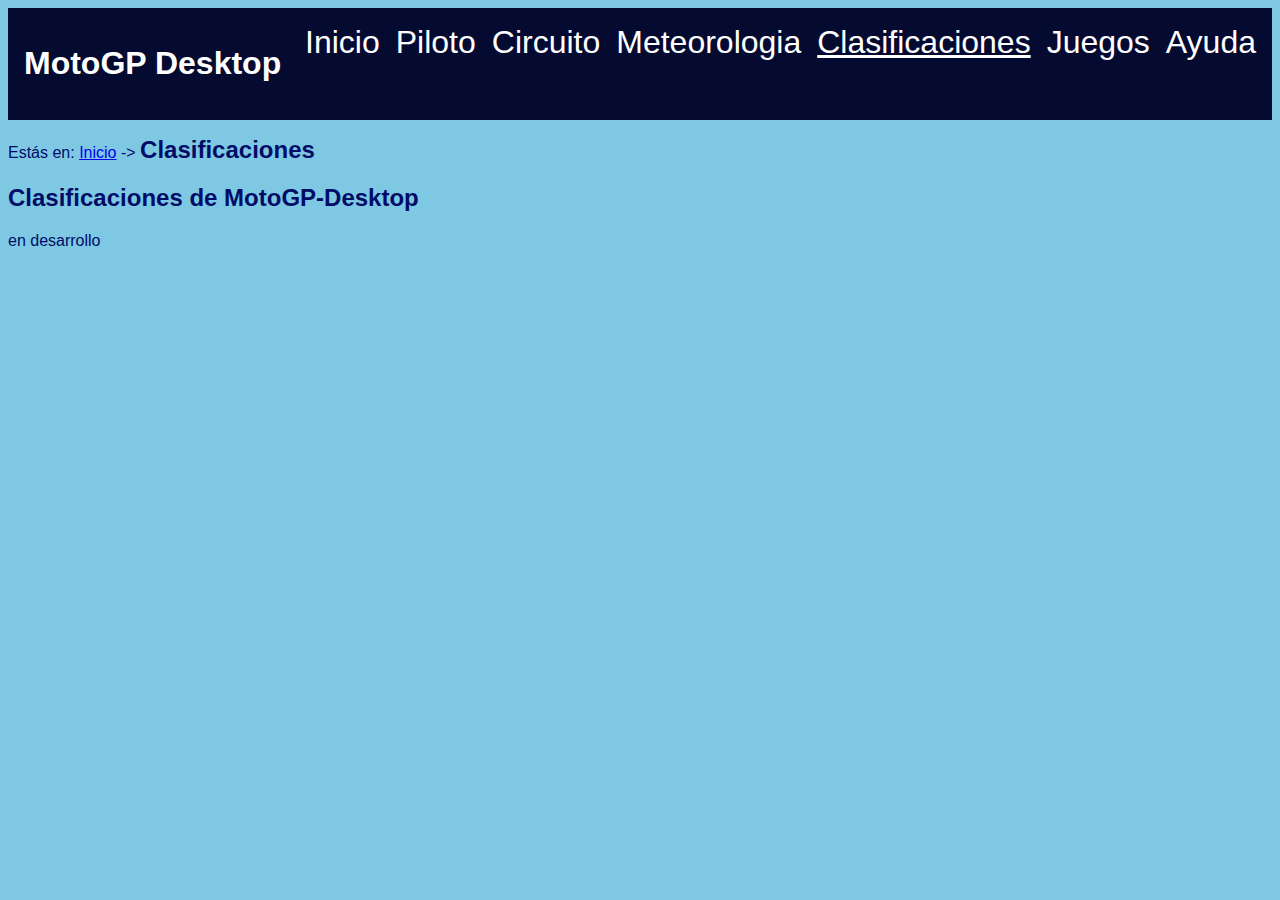
<file: MotoGP-Desktop/clasificaciones.html>
<!DOCTYPE HTML>

<html lang="es">
<head>
    <!-- Datos que describen el documento -->
    <meta charset="UTF-8" />
    <title>MotoGP-Clasificaciones</title>
    <meta name = 'author' content = 'Sergio Gonzalez Martinez'  />
    <meta name = 'description' content = 'Información de clasificaciones del proyecto MotoGP-Desktop' />
    <meta name = 'keywords ' content ="MotoGP, Clasificaciones" />
    <meta name ="viewport" content ="width=device-width, initial-scale=1.0" />
    <link rel="stylesheet" type="text/css" href="estilo/estilo.css" />
        <link rel="stylesheet" type="text/css" href="estilo/layout.css" />


    <link rel="icon" href="multimedia/favicon.ico" type="image/x-icon" />
</head>

<body>
    <!-- Datos con el contenidos que aparece en el navegador -->
     <header>
     <h1><a href="index.html">MotoGP Desktop</a></h1>
    <nav>
        <a href= index.html title= "Información del inicio">Inicio</a>

        <a href= piloto.html title= "Información del piloto">Piloto</a>
        <a href= circuito.html title= "Información del circuito">Circuito</a>
        <a href= meteorologia.html title= "Información de la meteorologia">Meteorologia</a>
        <a href= clasificaciones.html title= "Información de las clasificaciones"  class="active">Clasificaciones</a>
        <a href= juegos.html title= "Información de los juegos">Juegos</a>
        <a href= ayuda.html title= "Información de la ayuda">Ayuda</a>
    </nav>
    </header>
        <p class="breadcrumbs">Estás en: <a href="index.html">Inicio</a> -> <strong>Clasificaciones</strong></p>

    <h2>Clasificaciones de MotoGP-Desktop</h2>

    <p>en desarrollo</p>
</body>
</html>
</file>
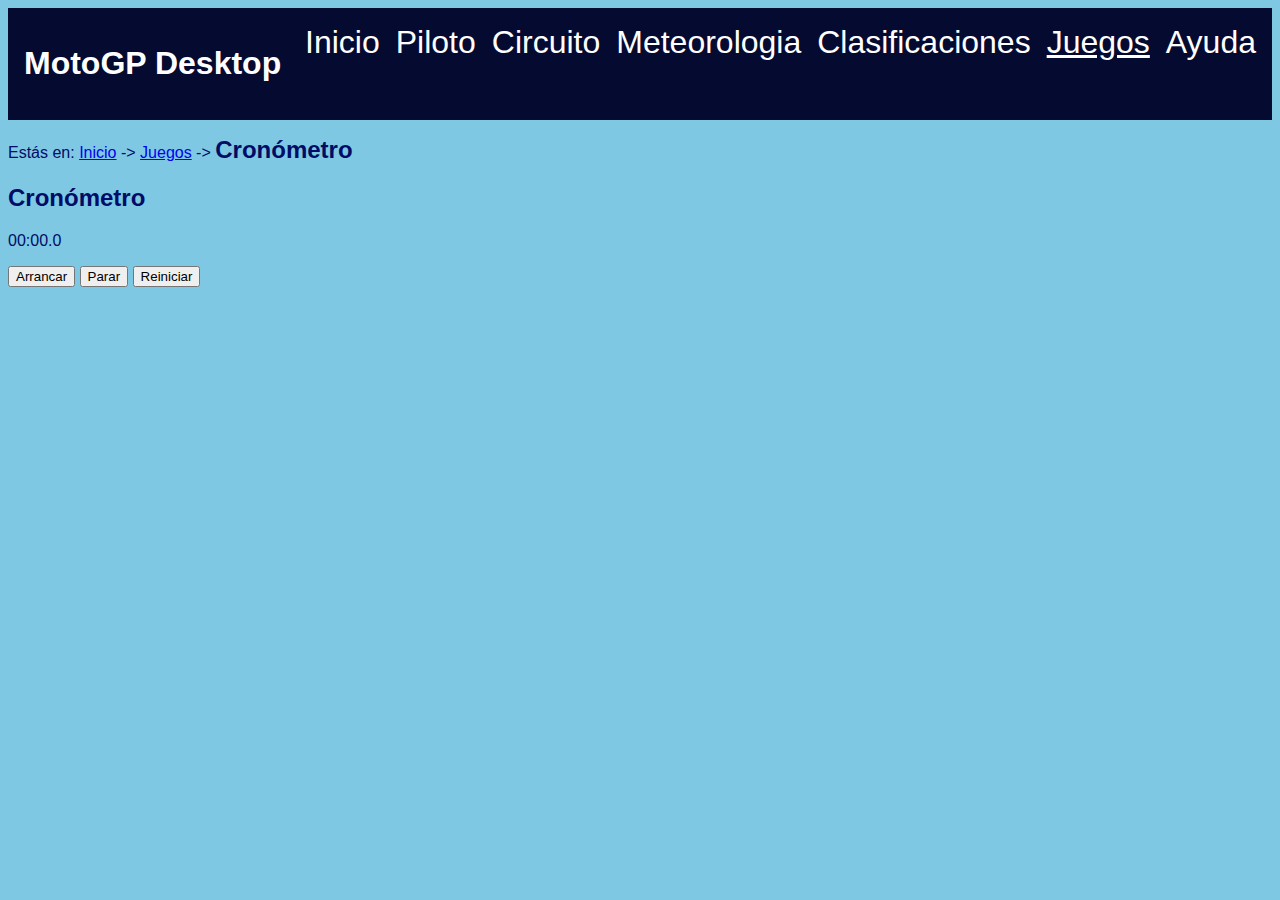
<file: MotoGP-Desktop/cronometro.html>
<!DOCTYPE HTML>

<html lang="es">
<head>
    <meta charset="UTF-8" />
    <title>MotoGP-Juego de Memoria</title>
    <meta name = 'author' content = 'Sergio Gonzalez Martinez'  />
    <meta name = 'description' content = 'Cronometro del proyecto MotoGP-Desktop' />
    <meta name = 'keywords ' content ="MotoGP, Cronometri" />
    <meta name ="viewport" content ="width=device-width, initial-scale=1.0" />
    
    <link rel="stylesheet" type="text/css" href="estilo/layout.css" />
    <link rel="stylesheet" type="text/css" href="estilo/estilo.css" />

    <script src="js/cronometro.js"></script>
    <link rel="icon" href="multimedia/favicon.ico" type="image/x-icon" />
</head>

<body>
    <header>
      <h1><a href="index.html">MotoGP Desktop</a></h1>
    <nav>
        <a href= index.html title= "Información del inicio">Inicio</a>
        <a href= piloto.html title= "Información del piloto">Piloto</a>
        <a href= circuito.html title= "Información del circuito">Circuito</a>
        <a href= meteorologia.html title= "Información de la meteorologia">Meteorologia</a>
        <a href= clasificaciones.html title= "Información de las clasificaciones">Clasificaciones</a>
        <a href= juegos.html title= "Información de los juegos"  class="active">Juegos</a>
        <a href= ayuda.html title= "Información de la ayuda">Ayuda</a>
    </nav>
    </header>
    
    <p class="breadcrumbs">Estás en: <a href="index.html">Inicio</a> -> <a href="juegos.html">Juegos</a> -> <strong>Cronómetro</strong></p>

    <main>
        <h2>Cronómetro</h2>
        <p>00:00.0</p>
        
        <button>Arrancar</button>
        <button>Parar</button>
        <button>Reiniciar</button>
    </main>

    <script>
        const crono = new Cronometro();
    </script>
    
</body>
</html>
</file>
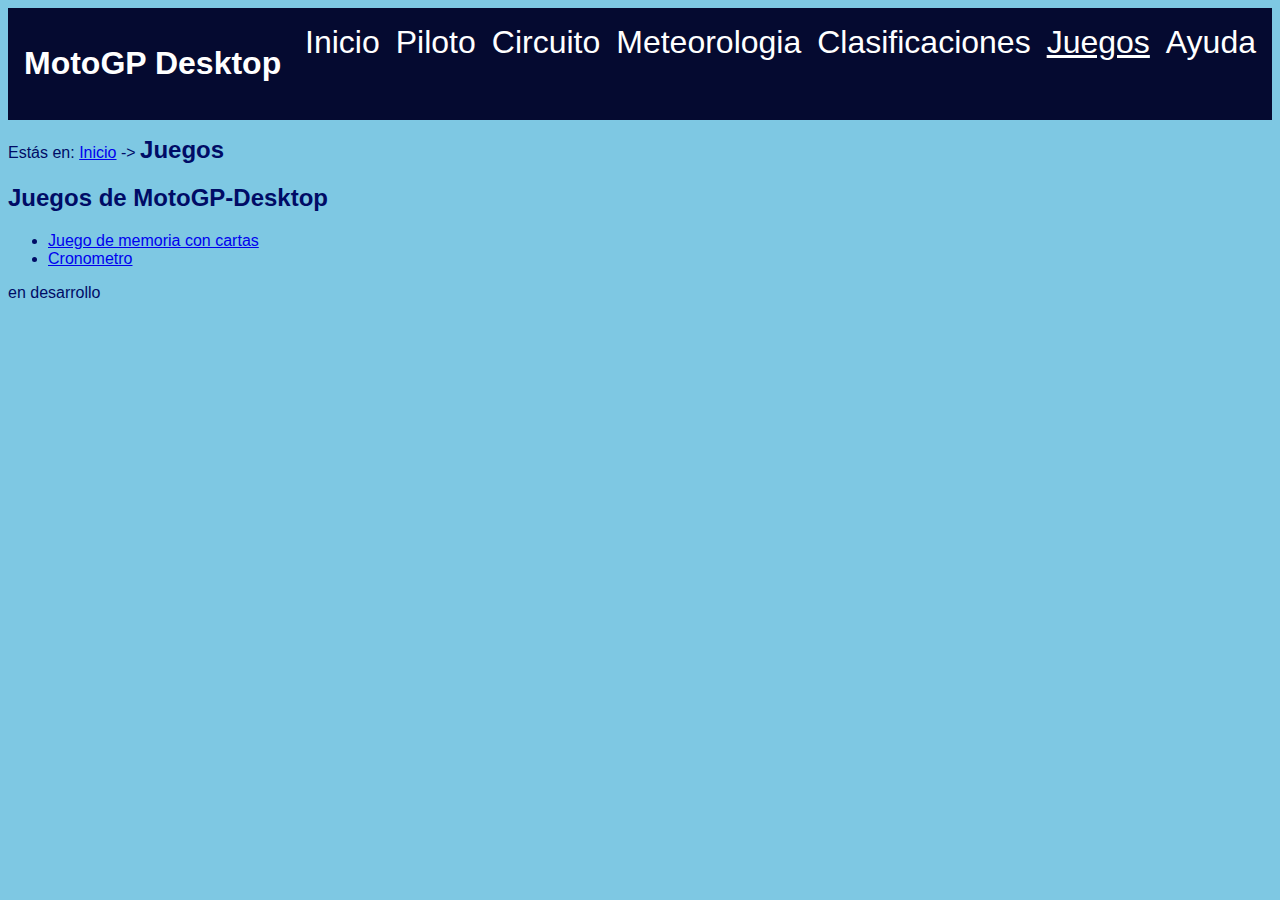
<file: MotoGP-Desktop/juegos.html>
<!DOCTYPE HTML>

<html lang="es">
<head>
    <!-- Datos que describen el documento -->
    <meta charset="UTF-8" />
    <title>MotoGP-Juegos</title>
    <meta name = 'author' content = 'Sergio Gonzalez Martinez'  />
    <meta name = 'description' content = 'Información de juegos del proyecto MotoGP-Desktop' />
    <meta name = 'keywords ' content ="MotoGP" />
    <meta name ="viewport" content ="width=device-width, initial-scale=1.0" />
    <link rel="stylesheet" type="text/css" href="estilo/estilo.css" />
        <link rel="stylesheet" type="text/css" href="estilo/layout.css" />


    <link rel="icon" href="multimedia/favicon.ico" type="image/x-icon" />
</head>

<body>
    <!-- Datos con el contenidos que aparece en el navegador -->
     <header>
     <h1><a href="index.html">MotoGP Desktop</a></h1>
    <nav>
        <a href= index.html title= "Información del inicio">Inicio</a>

        <a href= piloto.html title= "Información del piloto">Piloto</a>
        <a href= circuito.html title= "Información del circuito">Circuito</a>
        <a href= meteorologia.html title= "Información de la meteorologia">Meteorologia</a>
        <a href= clasificaciones.html title= "Información de las clasificaciones">Clasificaciones</a>
        <a href= juegos.html title= "Información de los juegos"  class="active">Juegos</a>
        <a href= ayuda.html title= "Información de la ayuda">Ayuda</a>
    </nav>
    </header>
        <p class="breadcrumbs">Estás en: <a href="index.html">Inicio</a> -> <strong>Juegos</strong></p>

    <h2>Juegos de MotoGP-Desktop</h2>

    <ul>
        <li><a href="memoria.html">Juego de memoria con cartas</a></li>
        <li><a href="cronometro.html">Cronometro</a></li>
    </ul>

    <p>en desarrollo</p>
</body>
</html>
</file>
<file: estilo/estilo.css>
/* Sergio Gonzalez Martinez UO300798 */
/* Estilos generales del proyecto MotoGP-Desktop */

/*especificidad 0,0,1 */
body {
    background-color: #7ec8e3;  
    color: #000c66;              
    font-family: Tahoma, Arial, Verdana, sans-serif; 
}

/*especificidad 0,0,1 */
header {
    background-color: #050a30;   
}

/*especificidad 0,0,1 */
h1 {
    color: #000c66;             
}

/*especificidad 0,0,1 */
nav {
    color: #000c66;             
}

/*especificidad 0,1,2 */
nav a.active {
    color: #ffffff;              
    text-decoration: underline;  
    font-size: 2rem;
}

/*especificidad 0,0,3 */
p > a + strong {
    font-size: 1.5rem;          
    font-weight: bold;
}

/*especificidad 0,0,2 */
header a {
    text-decoration-line: none;  
    color: #ffffff;
    font-size: 2rem;
}

/*especificidad 0,0,3 */
header nav a {
    text-decoration-line: none;  
    color: #ffffff;
    font-size: 2rem;
}

/*especificidad 0,1,1 */
a[href^="http"] {
    color: #0000ff;              
    text-decoration: none;
    font-weight: bold;
}

/*especificidad 0,2,1 */
a[href^="http"]:visited {
    color: #000c66;              
}

/*especificidad 0,2,1 */
a[href^="http"]:hover {
    color: #050a30;              
    text-decoration: underline;
}

/*especificidad 0,2,1 */
a[href^="http"]:active {
    color: #0000ff;              
}

/*especificidad 0,0,1 */
table {
    border-collapse: collapse;
    width: 100%;
    margin: 1rem 0;
    font-size: 1rem;
    text-align: center;
}

/*especificidad 0,0,2 */
table caption {
    font-weight: bold;
    font-size: 1.2rem;
    margin-bottom: 0.5rem;
    color: #0000ff;              
}

/*especificidad 0,0,2 */
table th, table td {
    border: 1px solid #0000ff;   
    padding: 0.5rem 1rem;
}

/*especificidad 0,0,2 */
table th {
    background-color: #000c66;   
    color: #ffffff;             
}

/*especificidad 0,0,1 */
dl {
    background-color: #7ec8e3;   
    padding: 1rem;
    border-radius: 8px;
    width: 90%;
    margin: 1rem auto;
    font-family: Tahoma, Arial, Verdana, sans-serif;
}

/*especificidad 0,0,2 */
dl dt {
    font-weight: bold;
    color: #0000ff;             
    font-size: 1.2rem;
    margin-top: 0.8rem;
}

/*especificidad 0,0,2 */
dl dd {
    margin-left: 2rem;
    font-size: 1rem;
    color: #000c66;             
    line-height: 1.5;
}

/*especificidad 0,1,2 */
dl dt:hover {
    color:  #050a30;            
    cursor: pointer;
    text-decoration: underline;
}

/*especificidad 0,1,2 */
dl dd:hover {
    background-color: #000c66;   
    color: #ffffff;              
}

img, svg {
    max-width: 100%;
    height: auto;
    display: block;
}
</file>
<file: estilo/layout.css>
/* Sergio Gonzalez Martinez UO300798 */
/* Hoja de estilo para el layout del proyecto MotoGP-Desktop */

/* especificidad: 0,0,1 */
header {
    display: flex;
    padding: 1rem;
    justify-content: space-between;
}

/* especificidad: 0,0,2 */
header nav {
    display:flex;
    gap:1rem;
    flex-wrap:wrap;
}

/* especificidad: 0,0,2 */
section > div {
    width: 70%;
    height: 40rem;  
    margin: 2em;
}

/* especificidad: 0,0,1 */
table {
    width: 100%;
    margin: 1rem 0;
    text-align: center;
}

/* especificidad: 0,0,2 */
table caption {
    margin-bottom: 0.5rem;
}

/* especificidad: 0,0,2 */
table th, table td {
    padding: 0.5rem 1rem;
}

/* especificidad: 0,0,1 */
dl {
    padding: 0;
    width: 100%;
    margin: 1rem 0;
}

/* especificidad: 0,0,2 */
dl dt {
    margin-top: 0.8rem;
}

/* especificidad: 0,0,2 */
dl dd {
    margin-left: 0;
}

/* especificidad: 0,0,1 */
img, svg, video {
    max-width: 100%;
    height: auto;
    display: block;
}

/* especificidad: 0,0,1 */
audio {
    display: block;
    margin: 1rem 0;
}

/* especificidad: 0,0,3 */
section article svg {
    width: 50%;
    margin: 1rem 0;
}

@media (min-width: 320px) and (max-width: 799px) {
    /* especificidad: 0,0,1 */
    header {
        flex-direction: column;
        align-items: flex-start;
    }

    /* especificidad: 0,0,2 */
    header nav {
        flex-direction: column;
        row-gap: 0.5rem; /* Validación CSS: Redefinición de gap de header nav*/
    }

    /* especificidad: 0,1,1 */
    p.breadcrumbs {
        display: none;
    }

    /* especificidad: 0,0,1 */
    video {
        width: 100%;
        margin-bottom: 1rem; 
    }

    /* especificidad: 0,0,1 */
    audio {
        width: 100%; 
        margin-top: 0.5rem; /* Validación CSS: Redefinición de margin-top de audio*/
    }

   /* especificidad: 0,0,1 */
   table {
        font-size: 0.8rem; 
        border-collapse: collapse;
        table-layout: fixed; 
        word-wrap: break-word; 
        overflow-x: hidden; 
    }

    /* especificidad: 0,0,2 */
    table th, table td {
        padding: 0.3rem 0.3rem; /* Validación CSS: Redefinición de padding-bottom, padding-left, padding-top, padding-right de table th,table td */
    }

    /* especificidad: 0,0,2 */
    table caption {
        text-align: left;
        margin-left: 0.5rem;
        font-size: 1rem;
    }

    /* especificidad: 0,0,3 */
    article h2 + img {
        width: 100%;   
        height: auto;  
    }

    /* especificidad: 0,0,2 */
    section > div {
        width: 100%; /* Validación CSS: Redefinición de width de section > div*/
        height: 60vh; /* Validación CSS: Redefinición de height de section > div*/
        margin: 1em 0; /* Validación CSS: Redefinición de margin-bottom, margin-left, margin-top, margin-right de section > div*/
    }
   
}
</file>
<file: estilo/cards.css>
/* MotoGP-Desktop*/
/* Hoja de estilo para el juego de memoria con cartas */

/* Regla con el estilo general para las tarjetas del juego */
/* especificidad: 002 */
main article {
    width: 20vw;
    height: 20em;
    position: relative;
    transform: scale(1);
    cursor: pointer;
    transform-style: preserve-3d;
    transition: transform .5s;
    box-shadow: 0.1em 0.1em 0.1em rgba(0,0,0,.3);
}

/* Regla con la transformación que permite girar la carta cuando se le pone el atributo personalizado data-estado al valor volteada */
/* especificidad: 012 */
main article[data-estado=volteada],
main article[data-estado=revelada] {
    transform: rotateY(180deg);
}

/* Reglas con los estilos generales para el encabezado y la imagen de la carta */
/* especificidad: 002 */
/* especificidad: 002 */
article h3,
article img {
    width: 100%;
    height: 100%;
    position: absolute;
    border-radius: 0.5em;
    background: #1C7CCC;
    backface-visibility: hidden;
}

/* Regla para centrar el texto "Memory Card" vertical y horizontalmente en cada carta */
/* especificidad: 002 */
article h3 {
    display: flex;
    flex-direction: column;
    justify-content: center;
    align-items: center;
    margin: 0;
}

/* Regla para rotar las imágenes y que se vean correctamente cuando se giran las cartas */
/* especificidad: 002 */
article img {
    transform: rotateY(180deg);
}
</file>
<file: estilo/layout_cards.css>
/* Sergio Gonzalez Martinez UO300798 */
/* Hoja de estilo para el layout de las cartas del proyecto MotoGP-Desktop */

/* especificidad: 0,0,1 */
main {
    display: grid;
    grid-template-columns: repeat(4, 1fr);
    gap: 1.5em; 

    justify-items: center; 
}

/* especificidad: 0,0,2 */
main h2,
main p {
    grid-column: 1 / -1;
    justify-self: center; 
    margin: 0;
    padding: 0.5em 0;
}

/* especificidad: 0,0,2 */
main h2 {
    text-align: center;
}

/* especificidad: 0,0,2 */
main p {
    text-align: center;
    font-size: 1em;
    font-weight: bold;
    color: #000000; /* Validación CSS: falta background-color, se hereda de body */
}

@media (min-width: 320px) and (max-width: 799px) {

    /* especificidad: 0,0,1 */
    main {
        grid-template-columns: repeat(2, 1fr);  /* Validación CSS: Redefinición de grid-template-columns de main */
    }
}
</file>
<file: MotoGP-Desktop/estilo/estilo.css>
/* Sergio Gonzalez Martinez UO300798 */
/* Estilos generales del proyecto MotoGP-Desktop */

/*especificidad 0,0,1 */
body {
    background-color: #7ec8e3;  
    color: #000c66;              
    font-family: Tahoma, Arial, Verdana, sans-serif; 
}

/*especificidad 0,0,1 */
header {
    background-color: #050a30;   
}

/*especificidad 0,0,1 */
h1 {
    color: #000c66;             
}

/*especificidad 0,0,1 */
nav {
    color: #000c66;             
}

/*especificidad 0,1,2 */
nav a.active {
    color: #ffffff;              
    text-decoration: underline;  
    font-size: 2rem;
}

/*especificidad 0,0,3 */
p > a + strong {
    font-size: 1.5rem;          
    font-weight: bold;
}

/*especificidad 0,0,2 */
header a {
    text-decoration-line: none;  
    color: #ffffff;
    font-size: 2rem;
}

/*especificidad 0,0,3 */
header nav a {
    text-decoration-line: none;  
    color: #ffffff;
    font-size: 2rem;
}

/*especificidad 0,1,1 */
a[href^="http"] {
    color: #0000ff;              
    text-decoration: none;
    font-weight: bold;
}

/*especificidad 0,2,1 */
a[href^="http"]:visited {
    color: #000c66;              
}

/*especificidad 0,2,1 */
a[href^="http"]:hover {
    color: #050a30;              
    text-decoration: underline;
}

/*especificidad 0,2,1 */
a[href^="http"]:active {
    color: #0000ff;              
}

/*especificidad 0,0,1 */
table {
    border-collapse: collapse;
    width: 100%;
    margin: 1rem 0;
    font-size: 1rem;
    text-align: center;
}

/*especificidad 0,0,2 */
table caption {
    font-weight: bold;
    font-size: 1.2rem;
    margin-bottom: 0.5rem;
    color: #0000ff;              
}

/*especificidad 0,0,2 */
table th, table td {
    border: 1px solid #0000ff;   
    padding: 0.5rem 1rem;
}

/*especificidad 0,0,2 */
table th {
    background-color: #000c66;   
    color: #ffffff;             
}

/*especificidad 0,0,1 */
dl {
    background-color: #7ec8e3;   
    padding: 1rem;
    border-radius: 8px;
    width: 90%;
    margin: 1rem auto;
    font-family: Tahoma, Arial, Verdana, sans-serif;
}

/*especificidad 0,0,2 */
dl dt {
    font-weight: bold;
    color: #0000ff;             
    font-size: 1.2rem;
    margin-top: 0.8rem;
}

/*especificidad 0,0,2 */
dl dd {
    margin-left: 2rem;
    font-size: 1rem;
    color: #000c66;             
    line-height: 1.5;
}

/*especificidad 0,1,2 */
dl dt:hover {
    color:  #050a30;            
    cursor: pointer;
    text-decoration: underline;
}

/*especificidad 0,1,2 */
dl dd:hover {
    background-color: #000c66;   
    color: #ffffff;              
}
</file>
<file: MotoGP-Desktop/estilo/layout.css>
header {
    display: flex;
    padding: 1rem;
    justify-content: space-between;
}

header nav {
    display:flex;
    gap:1rem;
    flex-wrap:wrap;
}

body > div#mapa {
    width: 100%;
    height: 500px;   /* o lo que quieras */
    margin: 2em 0;
    border: 2px solid #333;
}

@media (min-width: 320px) and (max-width: 799px) {
    /* Header: apilar elementos verticalmente (redefiniendo Flexbox) */
    header {
        flex-direction: column;
        align-items: flex-start;
    }

    /* Navegación: enlaces en vertical (redefiniendo Flexbox) */
    header nav {
        flex-direction: column;
        gap: 0.5rem;
    }

    /* Migas de pan: ocultar en móviles */
    p.breadcrumbs {
        display: none;
    }

    /* Video y audio: ocupar todo el ancho (redefiniendo width y height) */
    video {
        width: 100%;
        height: auto;
        margin-bottom: 1rem; /* separar del audio */
    }

    /* Audio: tamaño natural o ancho fijo */
    audio {
        width: 100%; /* o puedes poner width: auto; si quieres su tamaño nativo */
        margin-top: 0.5rem;
    }

   table {
        width: 100%;
        font-size: 0.8rem; /* más pequeña */
        border-collapse: collapse;
        table-layout: fixed; /* hace que las columnas se repartan equitativamente */
        word-wrap: break-word; /* permite que el texto se divida */
        overflow-x: hidden; /* elimina el scroll horizontal */
    }

    table th, table td {
        padding: 0.3rem 0.3rem;
    }

    table caption {
        text-align: left;
        margin-left: 0.5rem;
        font-size: 1rem;
    }

    article h2 + img {
        width: 100%;   /* Ocupa todo el ancho disponible */
        height: auto;  /* Mantiene la proporción de la imagen */
    }

    body > div#mapa {
        width: 100%;
        height: 60vh;
        margin: 1em 0;
        border: 2px solid #333;
    }

    
}
</file>
